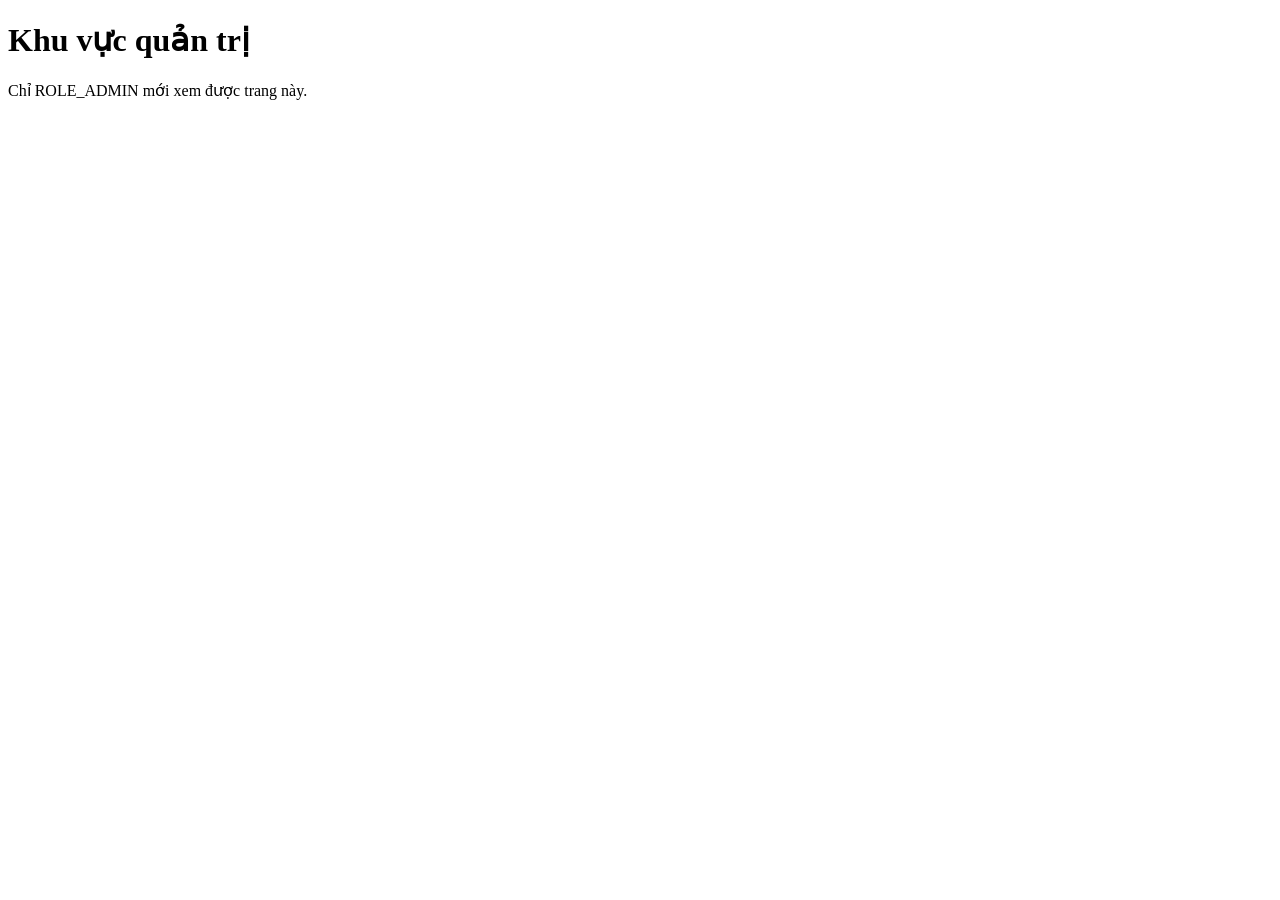
<file: src/main/resources/templates/admin/index.html>
<!DOCTYPE html>
<html lang="vi"
      xmlns:th="http://www.thymeleaf.org"
      xmlns:layout="http://www.ultraq.net.nz/thymeleaf/layout"
      layout:decorate="~{layouts/layout}">
<head>
    <title>Quản trị</title>
</head>
<body>
<main layout:fragment="content">
    <h1>Khu vực quản trị</h1>
    <p>Chỉ ROLE_ADMIN mới xem được trang này.</p>
</main>
</body>
</html>
</file>
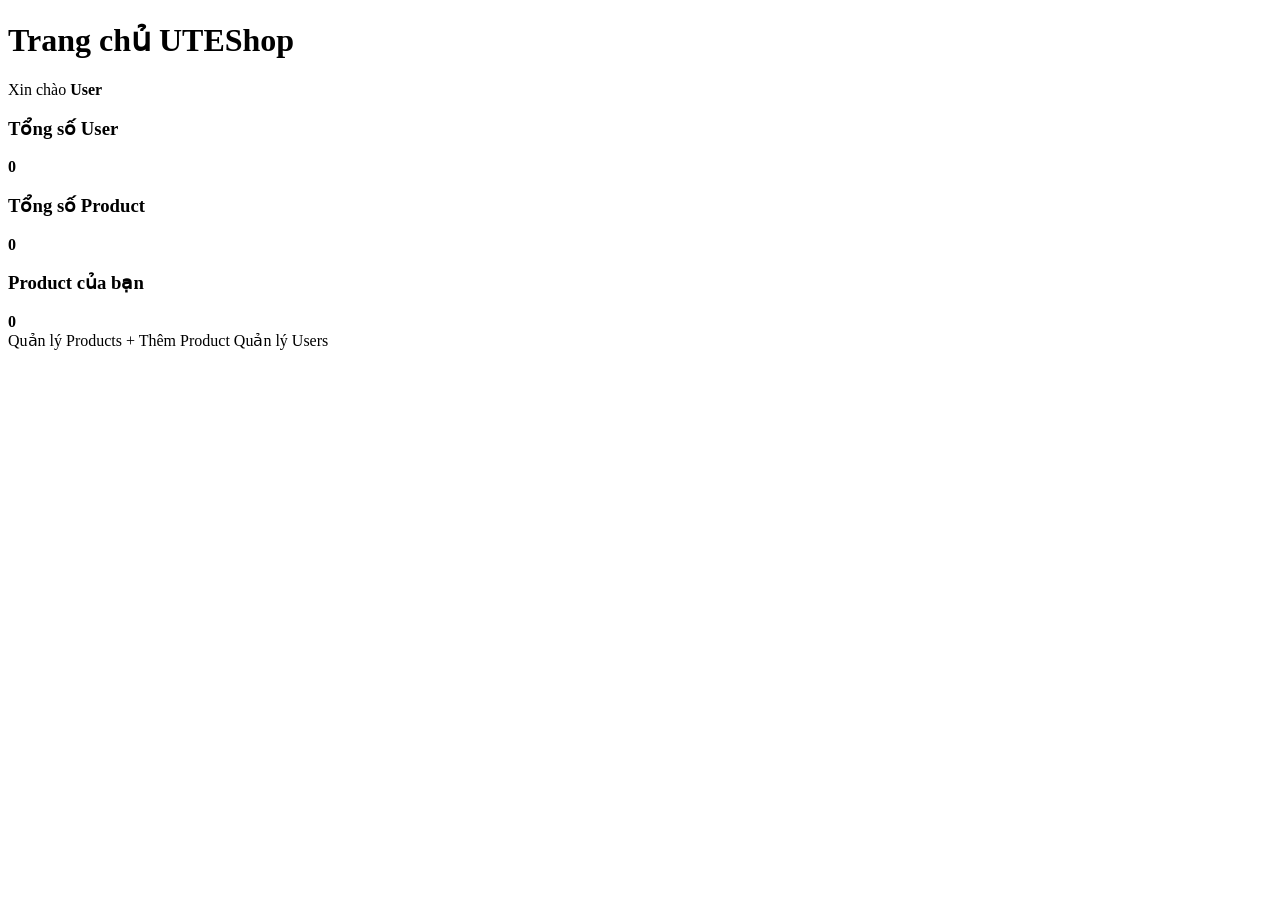
<file: src/main/resources/templates/home.html>
<!DOCTYPE html>
<html lang="vi"
      xmlns:th="http://www.thymeleaf.org"
      xmlns:layout="http://www.ultraq.net.nz/thymeleaf/layout"
      layout:decorate="~{layouts/layout}">
<head>
    <title>Trang chủ</title>
</head>
<body>
<main layout:fragment="content">
    <h1>Trang chủ UTEShop</h1>
    <p>Xin chào <strong th:text="${#authentication.principal.fullName}">User</strong></p>

    <div class="cards">
        <div class="card"><h3>Tổng số User</h3><strong th:text="${userCount}">0</strong></div>
        <div class="card"><h3>Tổng số Product</h3><strong th:text="${productCount}">0</strong></div>
        <div class="card"><h3>Product của bạn</h3><strong th:text="${myProductCount}">0</strong></div>
    </div>

    <div class="quick-links">
        <a class="button" th:href="@{/products}">Quản lý Products</a>
        <a class="button" th:href="@{/products/create}">+ Thêm Product</a>
        <a class="button" th:if="${#authorization.expression('hasRole(''ADMIN'')')}" th:href="@{/users}">Quản lý Users</a>
    </div>
</main>
</body>
</html>
</file>
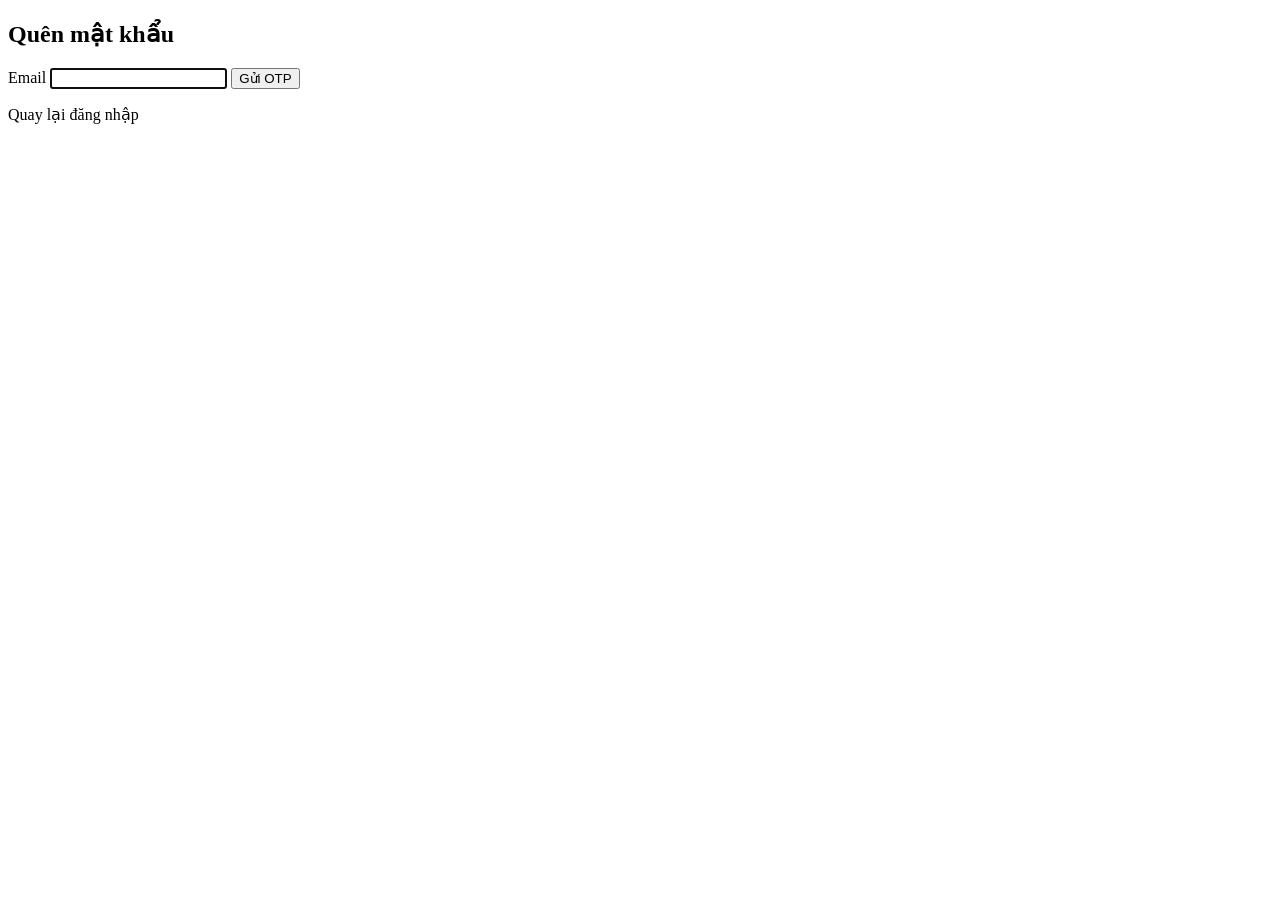
<file: src/main/resources/templates/auth/forgot-password.html>
<!DOCTYPE html>
<html lang="vi" xmlns:th="http://www.thymeleaf.org">
<head>
    <meta charset="UTF-8">
    <meta name="viewport" content="width=device-width, initial-scale=1">
    <title>Quên mật khẩu</title>
    <link rel="stylesheet" th:href="@{/css/app.css}">
</head>
<body class="auth-page">
<div class="auth-card">
    <h2>Quên mật khẩu</h2>

    <form th:action="@{/forgot-password}" th:object="${forgotPasswordDTO}" method="post">
        <div class="msg error" th:if="${#fields.hasGlobalErrors()}">
            <div th:each="e : ${#fields.globalErrors()}" th:text="${e}"></div>
        </div>

        <label for="email">Email</label>
        <input id="email" type="email" th:field="*{email}" autofocus>
        <small class="error-text" th:errors="*{email}"></small>

        <button type="submit">Gửi OTP</button>
    </form>

    <p class="auth-links"><a th:href="@{/login}">Quay lại đăng nhập</a></p>
</div>
</body>
</html>
</file>
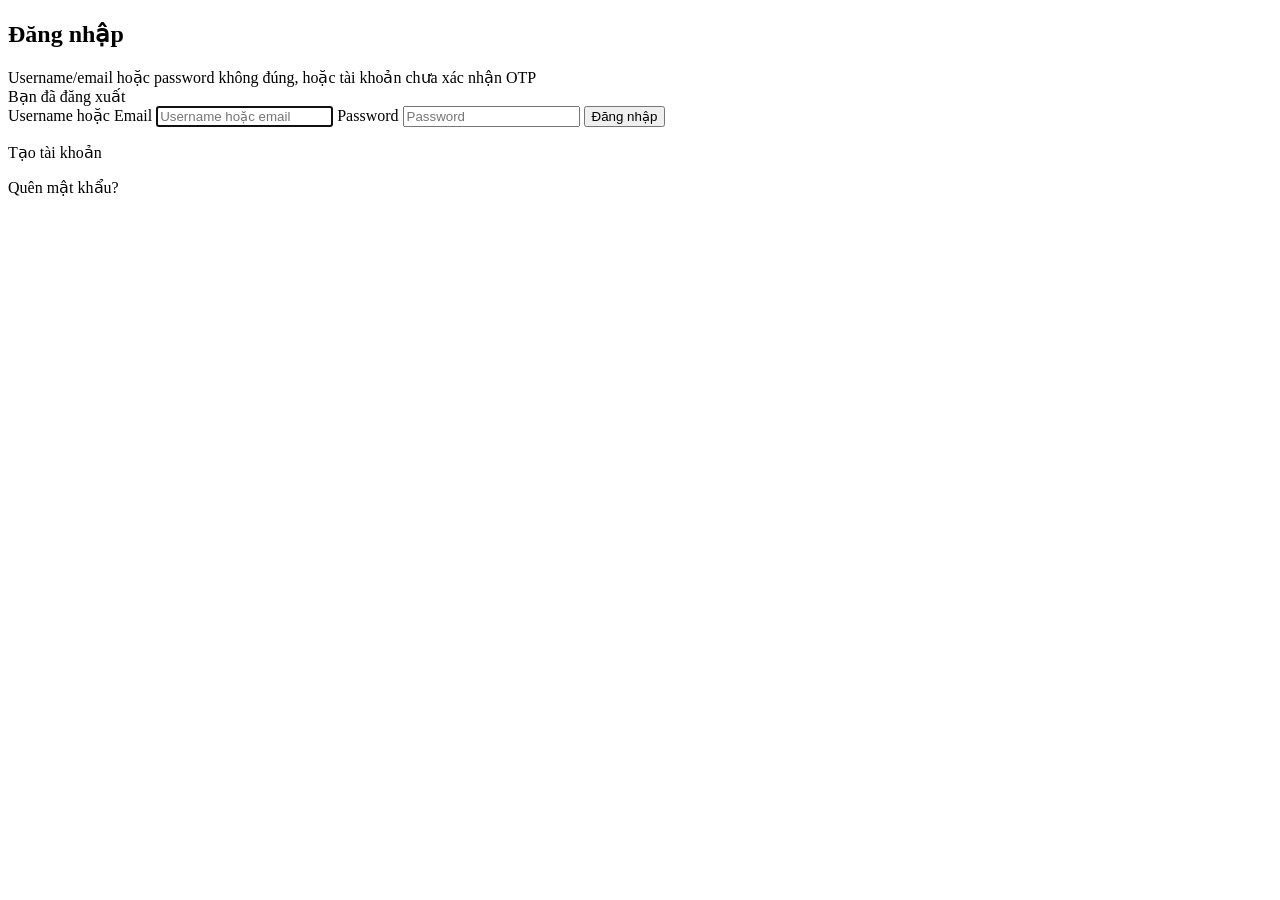
<file: src/main/resources/templates/auth/login.html>
<!DOCTYPE html>
<html lang="vi" xmlns:th="http://www.thymeleaf.org">
<head>
    <meta charset="UTF-8">
    <meta name="viewport" content="width=device-width, initial-scale=1">
    <title>Đăng nhập</title>
    <link rel="stylesheet" th:href="@{/css/app.css}">
</head>
<body class="auth-page">

<div class="auth-card">
    <h2>Đăng nhập</h2>

    <div class="msg error" th:if="${param.error}">Username/email hoặc password không đúng, hoặc tài khoản chưa xác nhận OTP</div>
    <div class="msg ok" th:if="${param.logout}">Bạn đã đăng xuất</div>
    <div class="msg ok" th:if="${success != null}" th:text="${success}"></div>

    <!-- th:action tự chèn CSRF token. Tên field mặc định của Spring Security: username / password -->
    <form th:action="@{/login}" method="post">
        <label for="username">Username hoặc Email</label>
        <input id="username" type="text" name="username" placeholder="Username hoặc email" required autofocus>

        <label for="password">Password</label>
        <input id="password" type="password" name="password" placeholder="Password" required>

        <button type="submit">Đăng nhập</button>
    </form>

    <p class="auth-links"><a th:href="@{/register}">Tạo tài khoản</a></p>
    <p class="auth-links"><a th:href="@{/forgot-password}">Quên mật khẩu?</a></p>
</div>

</body>
</html>
</file>
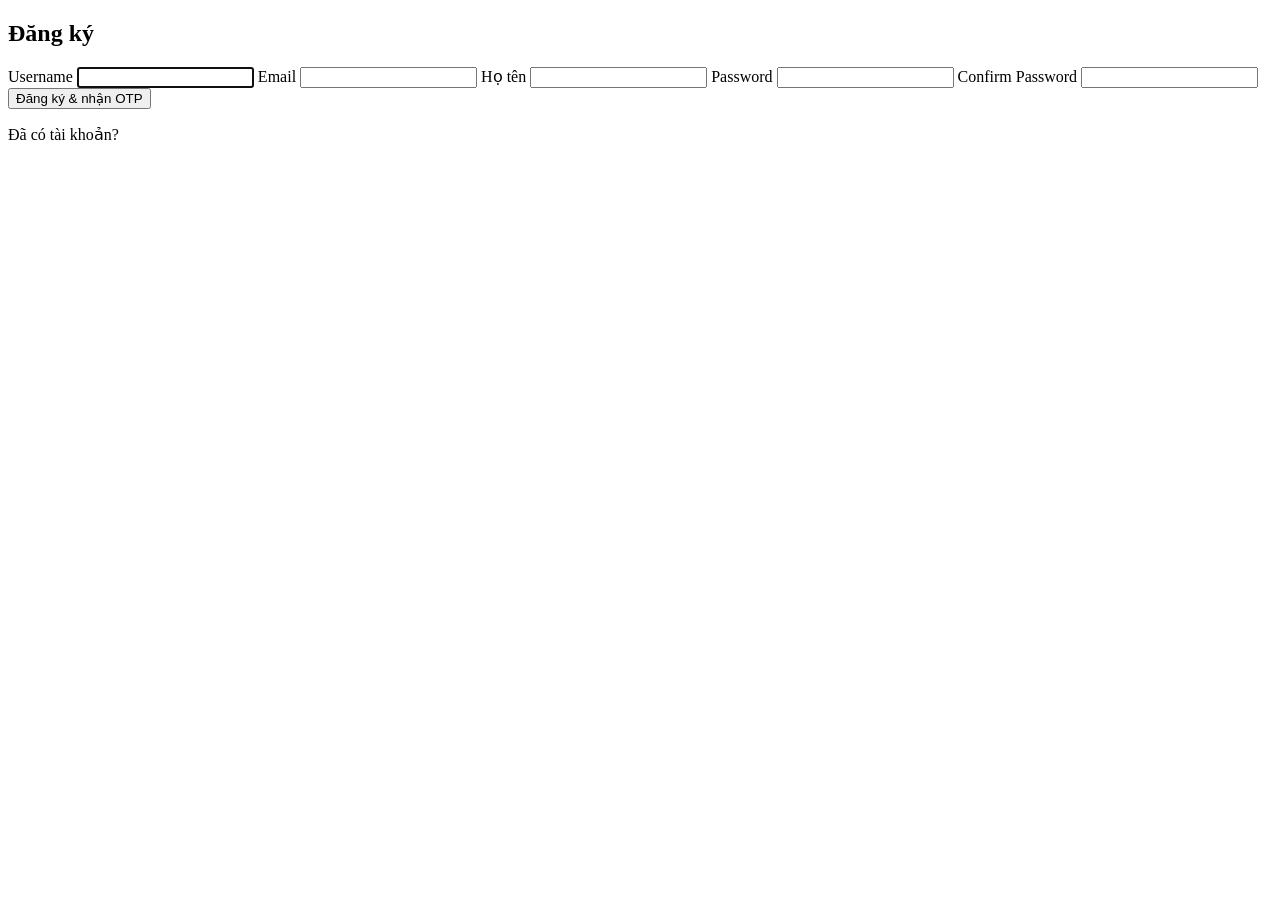
<file: src/main/resources/templates/auth/register.html>
<!DOCTYPE html>
<html lang="vi" xmlns:th="http://www.thymeleaf.org">
<head>
    <meta charset="UTF-8">
    <meta name="viewport" content="width=device-width, initial-scale=1">
    <title>Đăng ký</title>
    <link rel="stylesheet" th:href="@{/css/app.css}">
</head>
<body class="auth-page">
<div class="auth-card">
    <h2>Đăng ký</h2>

    <form th:action="@{/register}" th:object="${registerDTO}" method="post">
        <div class="msg error" th:if="${#fields.hasGlobalErrors()}">
            <div th:each="e : ${#fields.globalErrors()}" th:text="${e}"></div>
        </div>

        <label for="username">Username</label>
        <input id="username" th:field="*{username}" autofocus>
        <small class="error-text" th:errors="*{username}"></small>

        <label for="email">Email</label>
        <input id="email" type="email" th:field="*{email}">
        <small class="error-text" th:errors="*{email}"></small>

        <label for="fullName">Họ tên</label>
        <input id="fullName" th:field="*{fullName}">
        <small class="error-text" th:errors="*{fullName}"></small>

        <label for="password">Password</label>
        <input id="password" type="password" th:field="*{password}">
        <small class="error-text" th:errors="*{password}"></small>

        <label for="confirmPassword">Confirm Password</label>
        <input id="confirmPassword" type="password" th:field="*{confirmPassword}">
        <small class="error-text" th:errors="*{confirmPassword}"></small>

        <button type="submit">Đăng ký &amp; nhận OTP</button>
    </form>

    <p class="auth-links"><a th:href="@{/login}">Đã có tài khoản?</a></p>
</div>
</body>
</html>
</file>
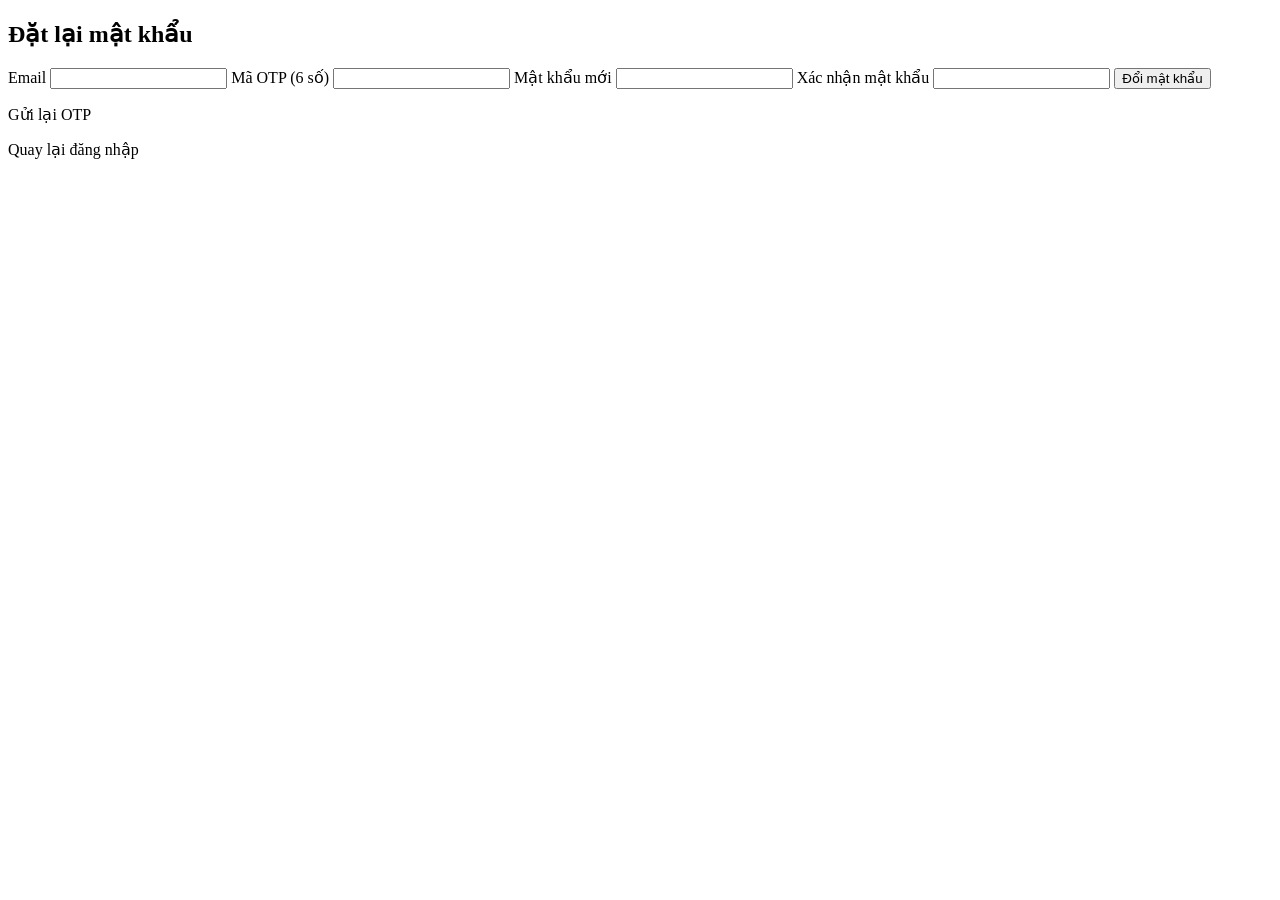
<file: src/main/resources/templates/auth/reset-password.html>
<!DOCTYPE html>
<html lang="vi" xmlns:th="http://www.thymeleaf.org">
<head>
    <meta charset="UTF-8">
    <meta name="viewport" content="width=device-width, initial-scale=1">
    <title>Đặt lại mật khẩu</title>
    <link rel="stylesheet" th:href="@{/css/app.css}">
</head>
<body class="auth-page">
<div class="auth-card">
    <h2>Đặt lại mật khẩu</h2>

    <div class="msg ok" th:if="${success != null}" th:text="${success}"></div>

    <form th:action="@{/reset-password}" th:object="${resetPasswordDTO}" method="post">
        <div class="msg error" th:if="${#fields.hasGlobalErrors()}">
            <div th:each="e : ${#fields.globalErrors()}" th:text="${e}"></div>
        </div>

        <label for="email">Email</label>
        <input id="email" type="email" th:field="*{email}">
        <small class="error-text" th:errors="*{email}"></small>

        <label for="otp">Mã OTP (6 số)</label>
        <input id="otp" th:field="*{otp}" maxlength="6" inputmode="numeric" autocomplete="one-time-code">
        <small class="error-text" th:errors="*{otp}"></small>

        <label for="password">Mật khẩu mới</label>
        <input id="password" type="password" th:field="*{password}">
        <small class="error-text" th:errors="*{password}"></small>

        <label for="confirmPassword">Xác nhận mật khẩu</label>
        <input id="confirmPassword" type="password" th:field="*{confirmPassword}">
        <small class="error-text" th:errors="*{confirmPassword}"></small>

        <button type="submit">Đổi mật khẩu</button>
    </form>

    <p class="auth-links"><a th:href="@{/forgot-password}">Gửi lại OTP</a></p>
    <p class="auth-links"><a th:href="@{/login}">Quay lại đăng nhập</a></p>
</div>
</body>
</html>
</file>
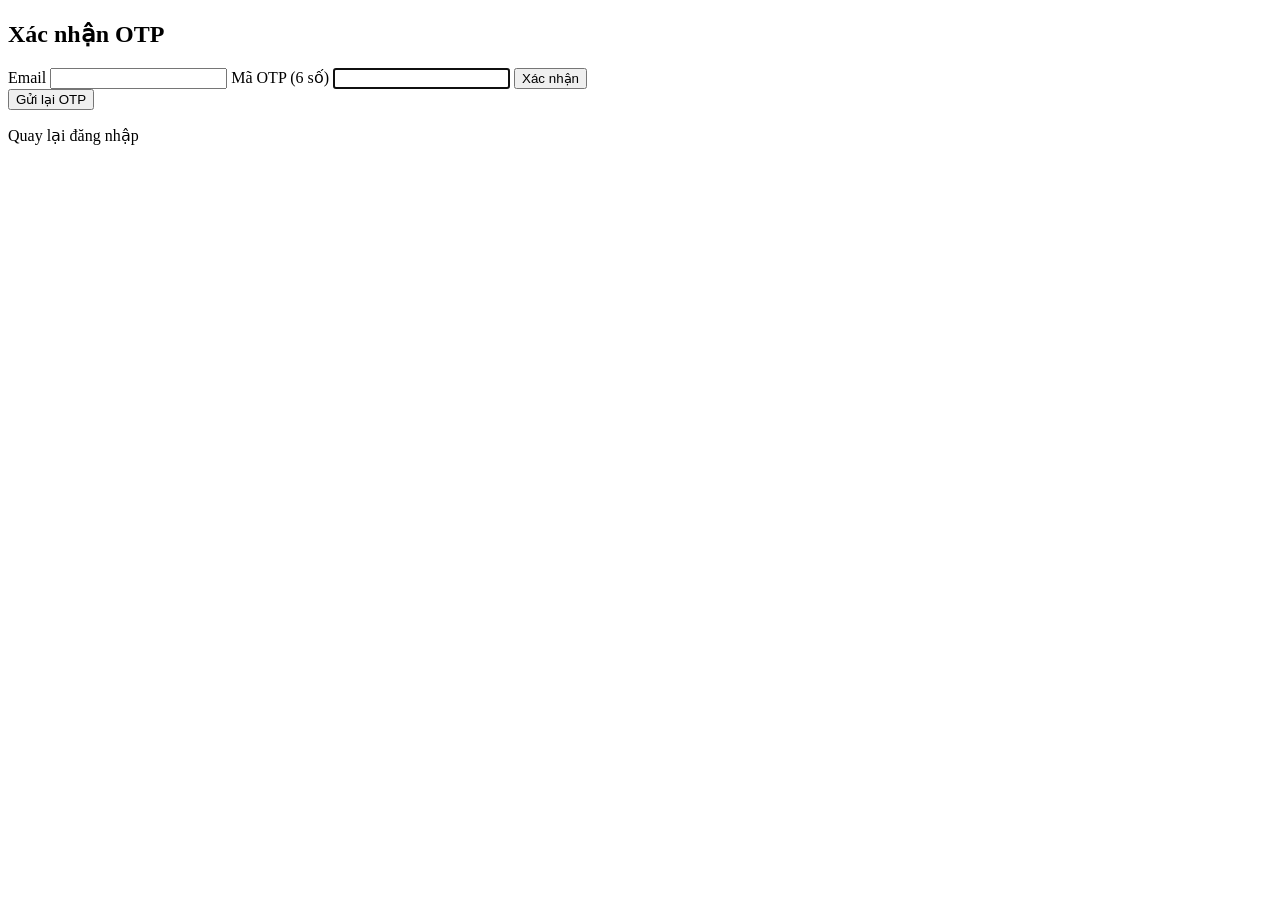
<file: src/main/resources/templates/auth/verify-otp.html>
<!DOCTYPE html>
<html lang="vi" xmlns:th="http://www.thymeleaf.org">
<head>
    <meta charset="UTF-8">
    <meta name="viewport" content="width=device-width, initial-scale=1">
    <title>Xác nhận OTP</title>
    <link rel="stylesheet" th:href="@{/css/app.css}">
</head>
<body class="auth-page">
<div class="auth-card">
    <h2>Xác nhận OTP</h2>

    <div class="msg ok" th:if="${success != null}" th:text="${success}"></div>
    <div class="msg error" th:if="${error != null}" th:text="${error}"></div>

    <form th:action="@{/verify-otp}" th:object="${verifyOtpDTO}" method="post">
        <div class="msg error" th:if="${#fields.hasGlobalErrors()}">
            <div th:each="e : ${#fields.globalErrors()}" th:text="${e}"></div>
        </div>

        <label for="email">Email</label>
        <input id="email" type="email" th:field="*{email}">
        <small class="error-text" th:errors="*{email}"></small>

        <label for="otp">Mã OTP (6 số)</label>
        <input id="otp" th:field="*{otp}" maxlength="6" inputmode="numeric" autocomplete="one-time-code" autofocus>
        <small class="error-text" th:errors="*{otp}"></small>

        <button type="submit">Xác nhận</button>
    </form>

    <form th:action="@{/resend-register-otp}" method="post">
        <input type="hidden" name="email" th:value="${verifyOtpDTO.email}">
        <button type="submit" class="secondary">Gửi lại OTP</button>
    </form>

    <p class="auth-links"><a th:href="@{/login}">Quay lại đăng nhập</a></p>
</div>
</body>
</html>
</file>
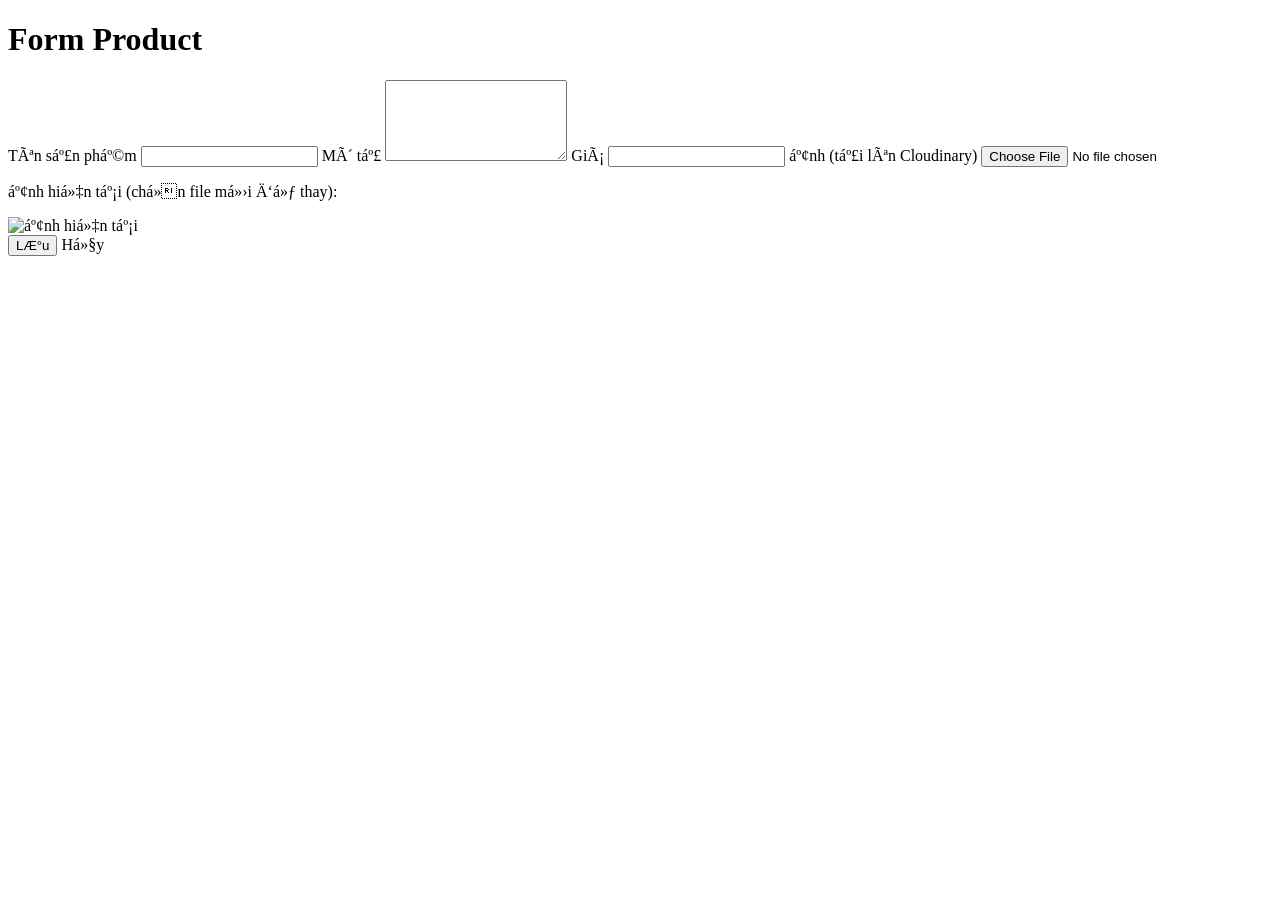
<file: src/main/resources/templates/products/form.html>
<!DOCTYPE html>
<html lang="vi"
      xmlns:th="http://www.thymeleaf.org"
      xmlns:layout="http://www.ultraq.net.nz/thymeleaf/layout"
      layout:decorate="~{layouts/layout}">
<head>
    <title th:text="${mode == 'create' ? 'Thêm Product' : 'Sửa Product'}">Form Product</title>
</head>
<body>
<main layout:fragment="content">
    <h1 th:text="${mode == 'create' ? 'Thêm Product' : 'Sửa Product'}">Form Product</h1>

    <form class="form-card" th:object="${productDTO}" method="post"
          enctype="multipart/form-data" accept-charset="UTF-8"
          th:action="${mode == 'create'} ? @{/products/create} : @{/products/edit/{id}(id=${productDTO.id})}">

        <div class="msg error" th:if="${#fields.hasGlobalErrors()}">
            <div th:each="e : ${#fields.globalErrors()}" th:text="${e}"></div>
        </div>

        <label for="name">Tên sản phẩm</label>
        <input id="name" type="text" th:field="*{name}">
        <small class="error-text" th:errors="*{name}"></small>

        <label for="description">Mô tả</label>
        <textarea id="description" th:field="*{description}" rows="5"></textarea>
        <small class="error-text" th:errors="*{description}"></small>

        <label for="price">Giá</label>
        <input id="price" type="number" step="0.01" min="0" th:field="*{price}">
        <small class="error-text" th:errors="*{price}"></small>

        <label for="image">Ảnh (tải lên Cloudinary)</label>
        <input id="image" type="file" name="image" accept="image/*">

        <div th:if="${productDTO.imageUrl != null}">
            <p class="muted">Ảnh hiện tại (chọn file mới để thay):</p>
            <img th:src="${productDTO.imageUrl}" class="preview" alt="Ảnh hiện tại">
        </div>

        <div class="form-actions">
            <button class="button" type="submit">Lưu</button>
            <a class="button secondary" th:href="@{/products}">Hủy</a>
        </div>
    </form>
</main>
</body>
</html>
</file>
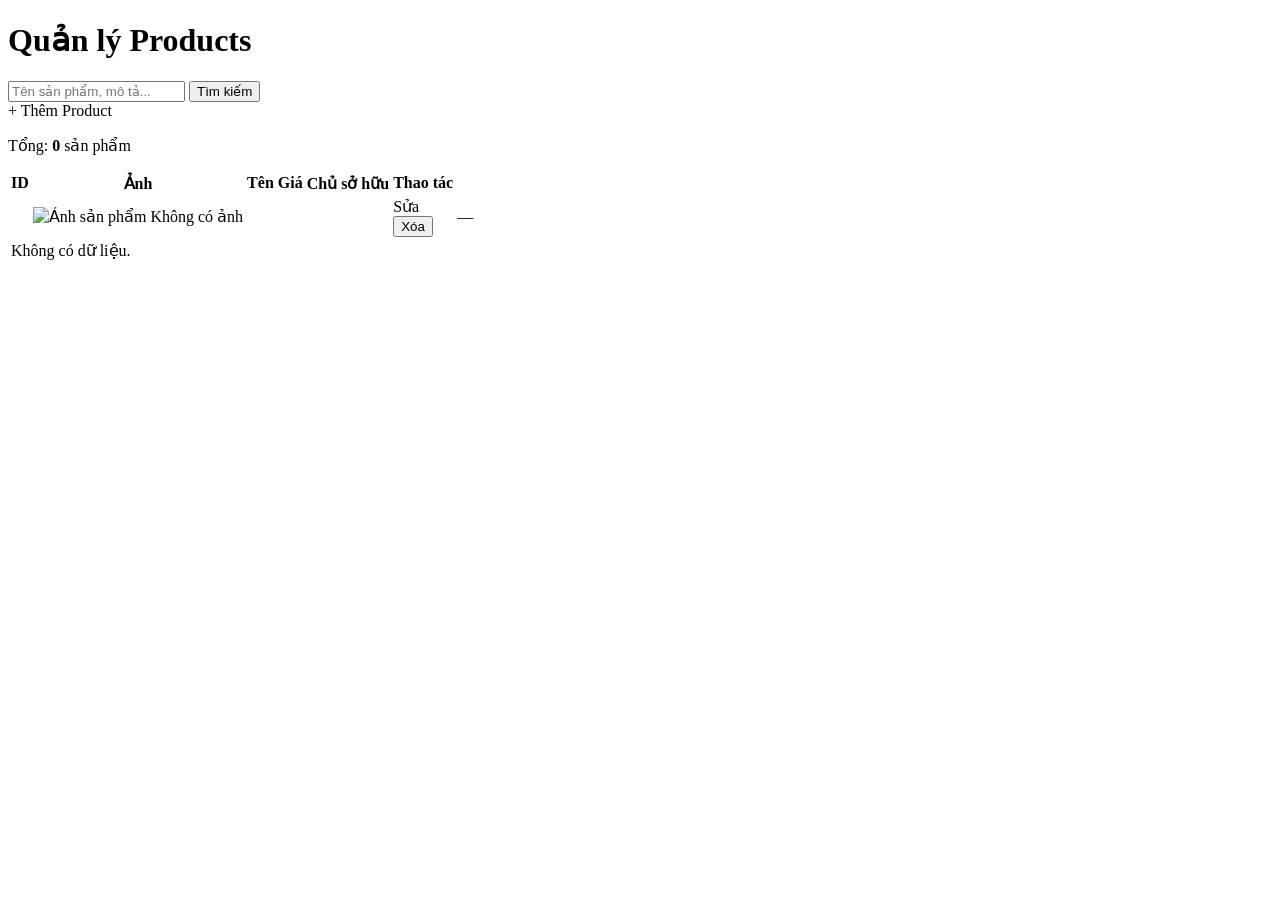
<file: src/main/resources/templates/products/list.html>
<!DOCTYPE html>
<html lang="vi"
      xmlns:th="http://www.thymeleaf.org"
      xmlns:layout="http://www.ultraq.net.nz/thymeleaf/layout"
      layout:decorate="~{layouts/layout}">
<head>
    <title>Quản lý Products</title>
</head>
<body>
<main layout:fragment="content">
    <h1>Quản lý Products</h1>

    <div class="toolbar">
        <form th:action="@{/products}" method="get">
            <input type="text" name="keyword" th:value="${keyword}" placeholder="Tên sản phẩm, mô tả...">
            <input type="hidden" name="size" th:value="${size}">
            <button class="button" type="submit">Tìm kiếm</button>
        </form>
        <a class="button" th:href="@{/products/create}">+ Thêm Product</a>
    </div>

    <p class="muted">Tổng: <strong th:text="${products.totalElements}">0</strong> sản phẩm</p>

    <div class="table-wrap">
        <table>
            <thead>
            <tr>
                <th>ID</th><th>Ảnh</th><th>Tên</th><th>Giá</th><th>Chủ sở hữu</th><th>Thao tác</th>
            </tr>
            </thead>
            <tbody>
            <tr th:each="p : ${products.content}">
                <td th:text="${p.id}"></td>
                <td>
                    <img th:if="${p.imageUrl != null}" th:src="${p.imageUrl}" class="thumb" alt="Ảnh sản phẩm">
                    <span th:unless="${p.imageUrl != null}" class="muted">Không có ảnh</span>
                </td>
                <td th:text="${p.name}"></td>
                <td th:text="${#numbers.formatDecimal(p.price, 0, 'COMMA', 2, 'POINT')}"></td>
                <td th:text="${p.username}"></td>
                <td th:if="${#authorization.expression('hasRole(''ADMIN'')') or #authentication.principal.id == p.userId}">
                  <div class="actions">
                    <a th:href="@{/products/edit/{id}(id=${p.id})}">Sửa</a>
                    <form th:action="@{/products/delete/{id}(id=${p.id})}" method="post"
                          onsubmit="return confirm('Xóa sản phẩm này?')">
                        <button class="danger-link" type="submit">Xóa</button>
                    </form>
                  </div>
                </td>
                <td th:unless="${#authorization.expression('hasRole(''ADMIN'')') or #authentication.principal.id == p.userId}"
                    class="muted">—</td>
            </tr>
            <tr th:if="${products.empty}">
                <td colspan="6">Không có dữ liệu.</td>
            </tr>
            </tbody>
        </table>
    </div>

    <div th:replace="~{fragments/pagination :: pagination(${products}, '/products')}"></div>
</main>
</body>
</html>
</file>
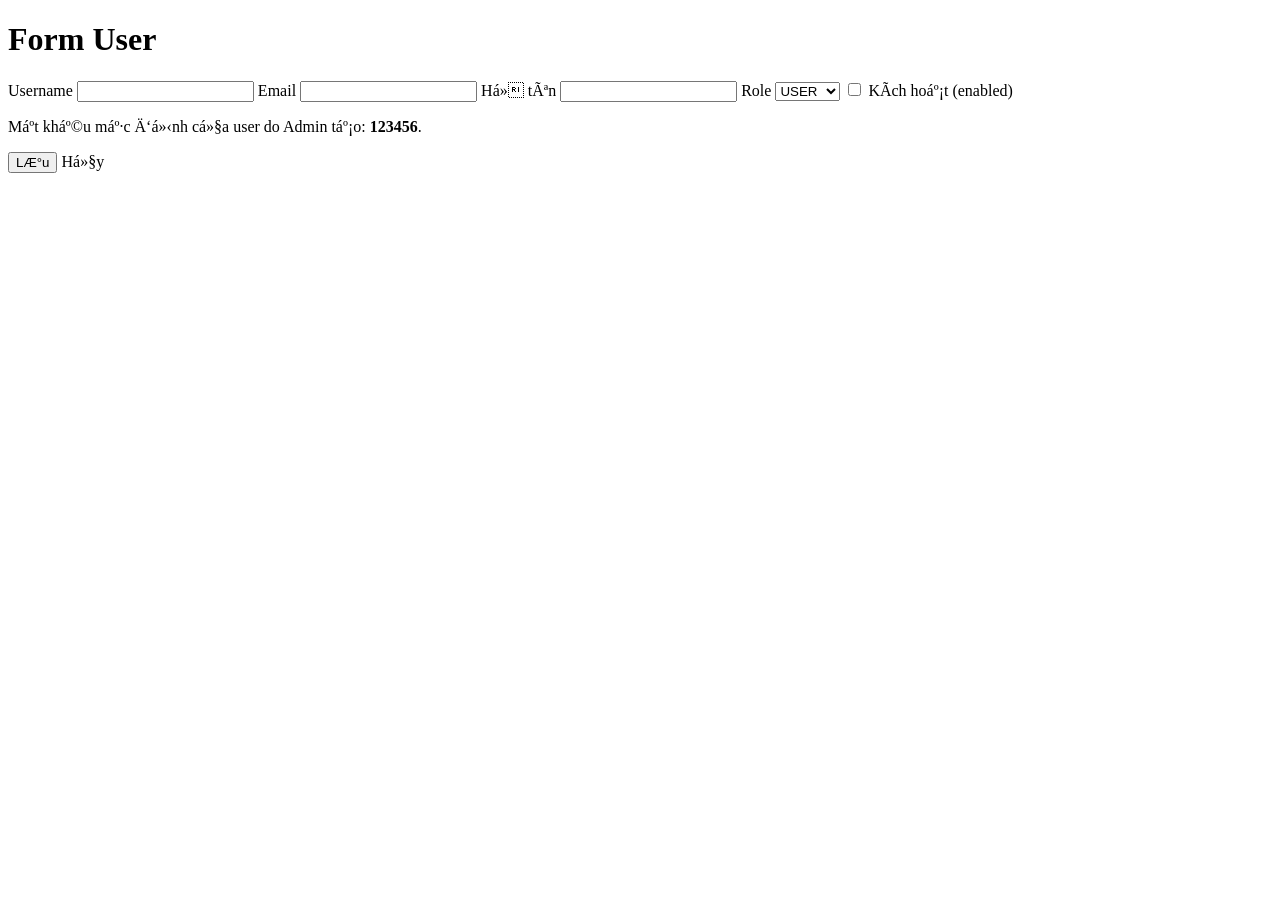
<file: src/main/resources/templates/users/form.html>
<!DOCTYPE html>
<html lang="vi"
      xmlns:th="http://www.thymeleaf.org"
      xmlns:layout="http://www.ultraq.net.nz/thymeleaf/layout"
      layout:decorate="~{layouts/layout}">
<head>
    <title th:text="${mode == 'create' ? 'Thêm User' : 'Sửa User'}">Form User</title>
</head>
<body>
<main layout:fragment="content">
    <h1 th:text="${mode == 'create' ? 'Thêm User' : 'Sửa User'}">Form User</h1>

    <form class="form-card" th:object="${userDTO}" method="post" accept-charset="UTF-8"
          th:action="${mode == 'create'} ? @{/users/create} : @{/users/edit/{id}(id=${userDTO.id})}">

        <div class="msg error" th:if="${#fields.hasGlobalErrors()}">
            <div th:each="e : ${#fields.globalErrors()}" th:text="${e}"></div>
        </div>

        <label for="username">Username</label>
        <input id="username" th:field="*{username}">
        <small class="error-text" th:errors="*{username}"></small>

        <label for="email">Email</label>
        <input id="email" type="email" th:field="*{email}">
        <small class="error-text" th:errors="*{email}"></small>

        <label for="fullName">Họ tên</label>
        <input id="fullName" th:field="*{fullName}">
        <small class="error-text" th:errors="*{fullName}"></small>

        <label for="roleName">Role</label>
        <select id="roleName" th:field="*{roleName}">
            <option value="ROLE_USER">USER</option>
            <option value="ROLE_ADMIN">ADMIN</option>
        </select>

        <label class="check"><input type="checkbox" th:field="*{enabled}"> Kích hoạt (enabled)</label>

        <p th:if="${mode == 'create'}" class="note">
            Mật khẩu mặc định của user do Admin tạo: <b>123456</b>.
        </p>

        <div class="form-actions">
            <button class="button" type="submit">Lưu</button>
            <a class="button secondary" th:href="@{/users}">Hủy</a>
        </div>
    </form>
</main>
</body>
</html>
</file>
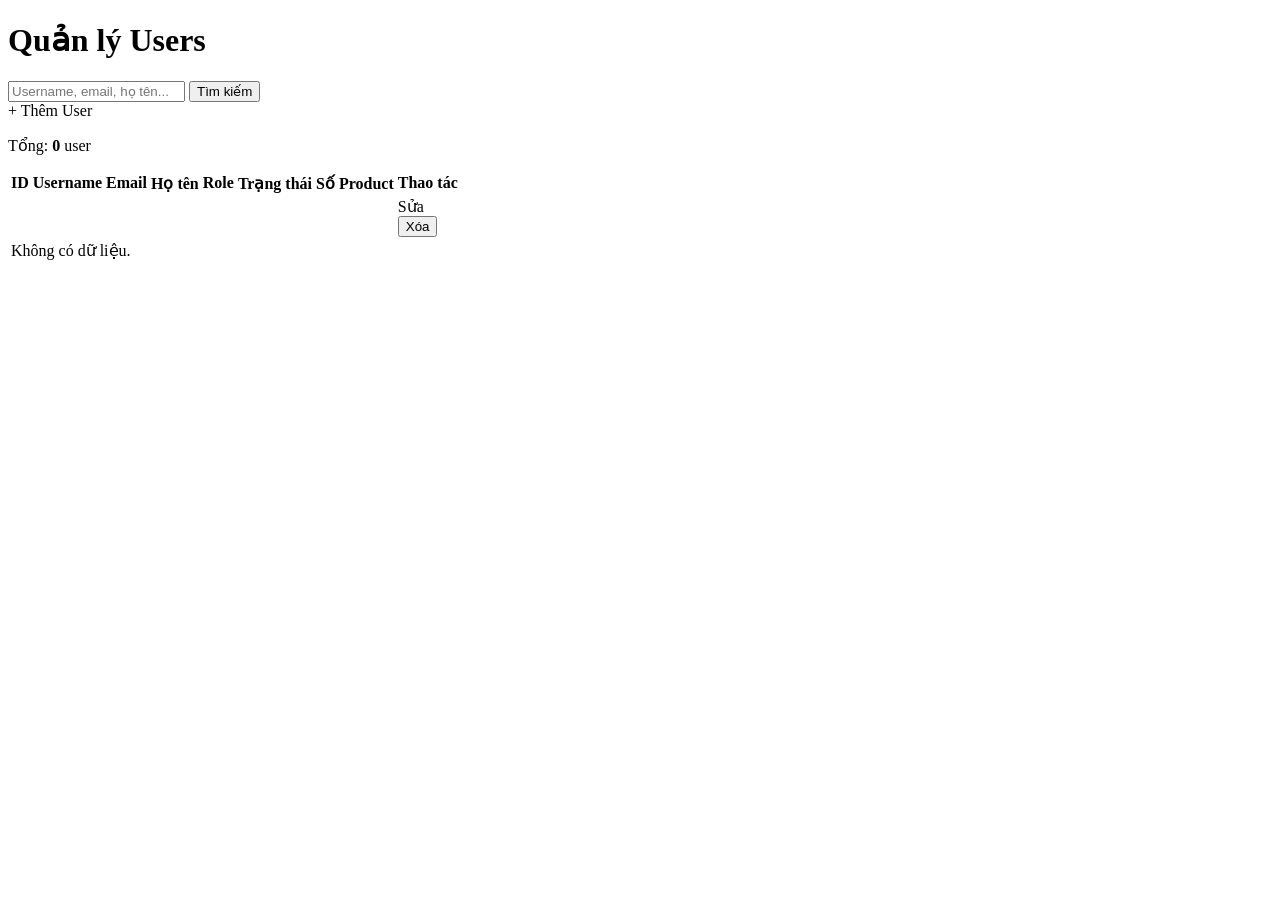
<file: src/main/resources/templates/users/list.html>
<!DOCTYPE html>
<html lang="vi"
      xmlns:th="http://www.thymeleaf.org"
      xmlns:layout="http://www.ultraq.net.nz/thymeleaf/layout"
      layout:decorate="~{layouts/layout}">
<head>
    <title>Quản lý Users</title>
</head>
<body>
<main layout:fragment="content">
    <h1>Quản lý Users</h1>

    <div class="toolbar">
        <form th:action="@{/users}" method="get">
            <input type="text" name="keyword" th:value="${keyword}" placeholder="Username, email, họ tên...">
            <input type="hidden" name="size" th:value="${size}">
            <button class="button" type="submit">Tìm kiếm</button>
        </form>
        <a class="button" th:href="@{/users/create}">+ Thêm User</a>
    </div>

    <p class="muted">Tổng: <strong th:text="${users.totalElements}">0</strong> user</p>

    <div class="table-wrap">
        <table>
            <thead>
            <tr>
                <th>ID</th><th>Username</th><th>Email</th><th>Họ tên</th>
                <th>Role</th><th>Trạng thái</th><th>Số Product</th><th>Thao tác</th>
            </tr>
            </thead>
            <tbody>
            <tr th:each="u : ${users.content}">
                <td th:text="${u.id}"></td>
                <td th:text="${u.username}"></td>
                <td th:text="${u.email}"></td>
                <td th:text="${u.fullName}"></td>
                <td th:text="${u.roleName}"></td>
                <td th:text="${u.enabled ? 'ACTIVE' : 'INACTIVE'}"></td>
                <td th:text="${u.productCount}"></td>
                <td>
                  <div class="actions">
                    <a th:href="@{/users/edit/{id}(id=${u.id})}">Sửa</a>
                    <form th:action="@{/users/delete/{id}(id=${u.id})}" method="post"
                          onsubmit="return confirm('Xóa user này?')">
                        <button class="danger-link" type="submit">Xóa</button>
                    </form>
                  </div>
                </td>
            </tr>
            <tr th:if="${users.empty}">
                <td colspan="8">Không có dữ liệu.</td>
            </tr>
            </tbody>
        </table>
    </div>

    <div th:replace="~{fragments/pagination :: pagination(${users}, '/users')}"></div>
</main>
</body>
</html>
</file>
